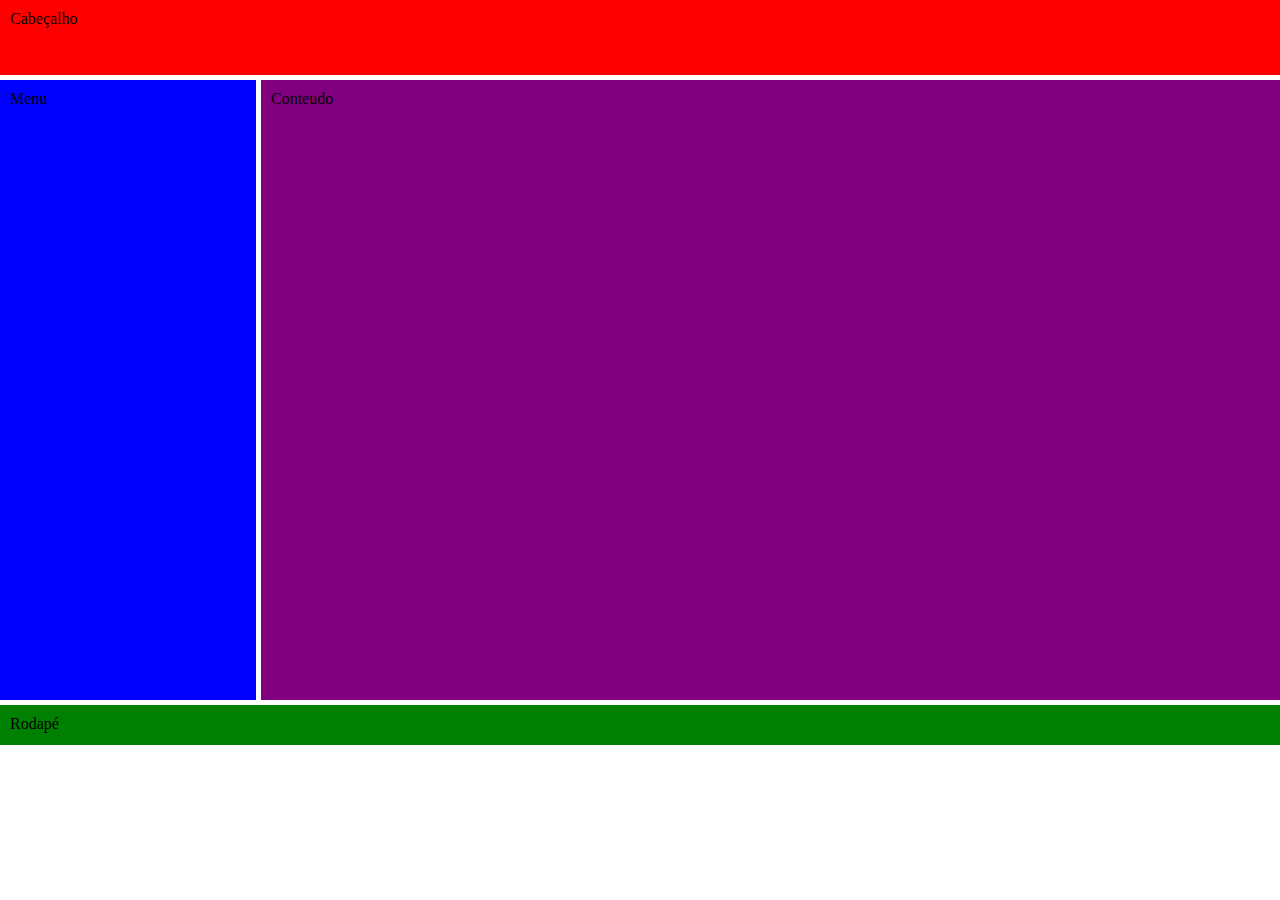
<file: grid/index.html>
<!DOCTYPE html>
<html>
    <head>
        <title>Grid</title>
        <link rel="stylesheet" href="style.css">
    </head>
    <body>
        <header class="header">Cabeçalho</header>
        <aside class="aside">Menu</aside>
        <main class="main">Conteudo</main>
        <footer class="footer">Rodapé</footer>
    </body>

</html>
</file>
<file: grid/style.css>
*{
    padding: 0;
    margin: 0;
}

body {
    display: grid;
    grid-template-areas: 
      "header header header"
      "aside main main"
      "footer footer footer";
    grid-gap: 5px;  
    grid-template-columns: 20vw auto auto;
    grid-template-rows: 50px calc(100vh - 100px -10px) 50px;
}


.header {
    background-color: red;
    padding: 10px;
    height: 55px;
    grid-area: header;
}

.aside {
    background-color: blue;
    padding: 10px;
    height: 600px;
    grid-area: aside;
    
}

.main {
    background-color: purple;
    padding: 10px;
    grid-area: main;
}

.footer {
    background-color: green;
    padding: 10px;
    height: 20px;
    grid-area: footer;
}
</file>
